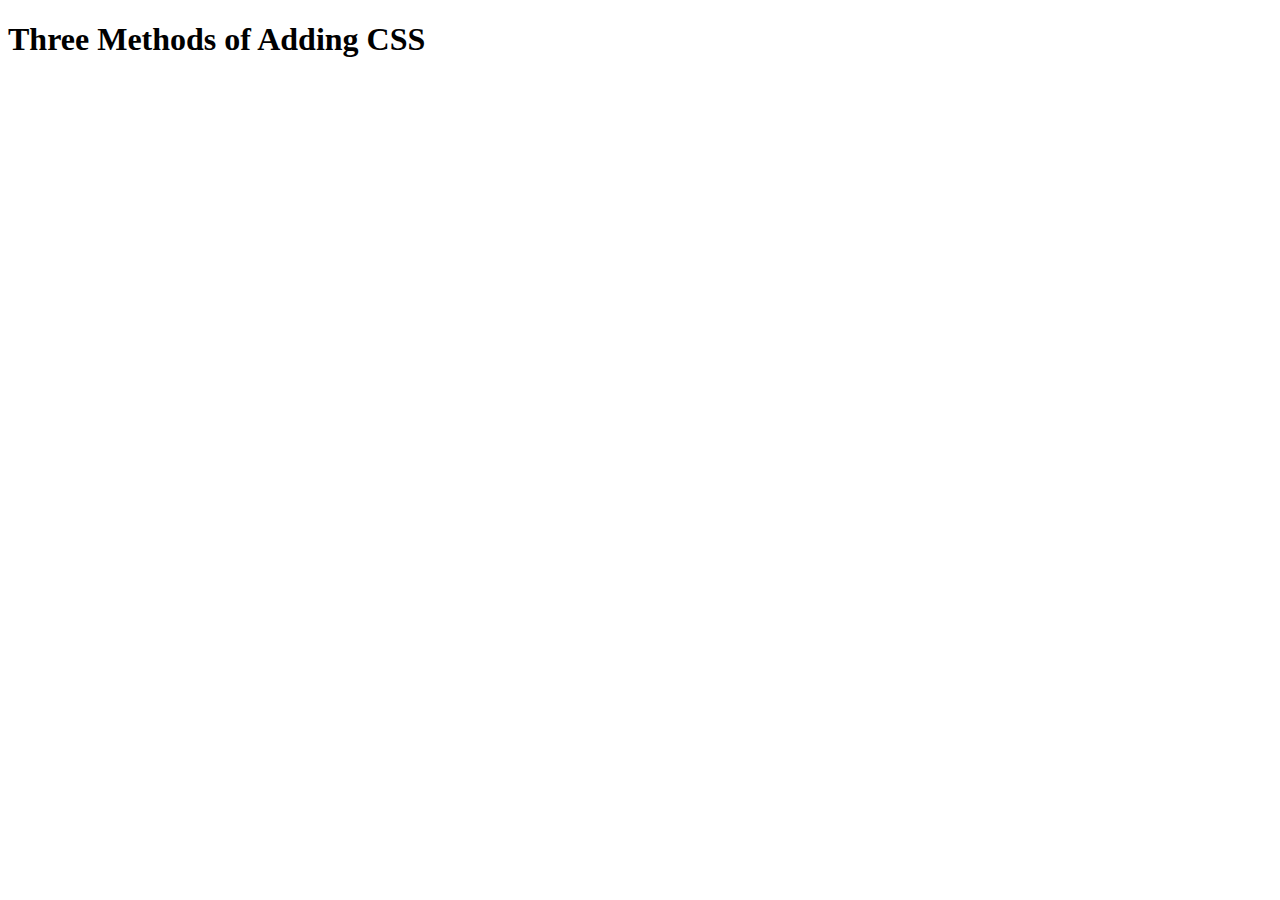
<file: day_43/5.1. Adding CSS/index.html>
<!DOCTYPE html>
<html lang="en">

<head>
  <meta charset="UTF-8">
  <title>Adding CSS</title>
</head>

<body>
  <h1>Three Methods of Adding CSS</h1>
  <!-- Create 3 Links to The 3 Webpages: inline, internal and external -->
</body>

</html>
</file>
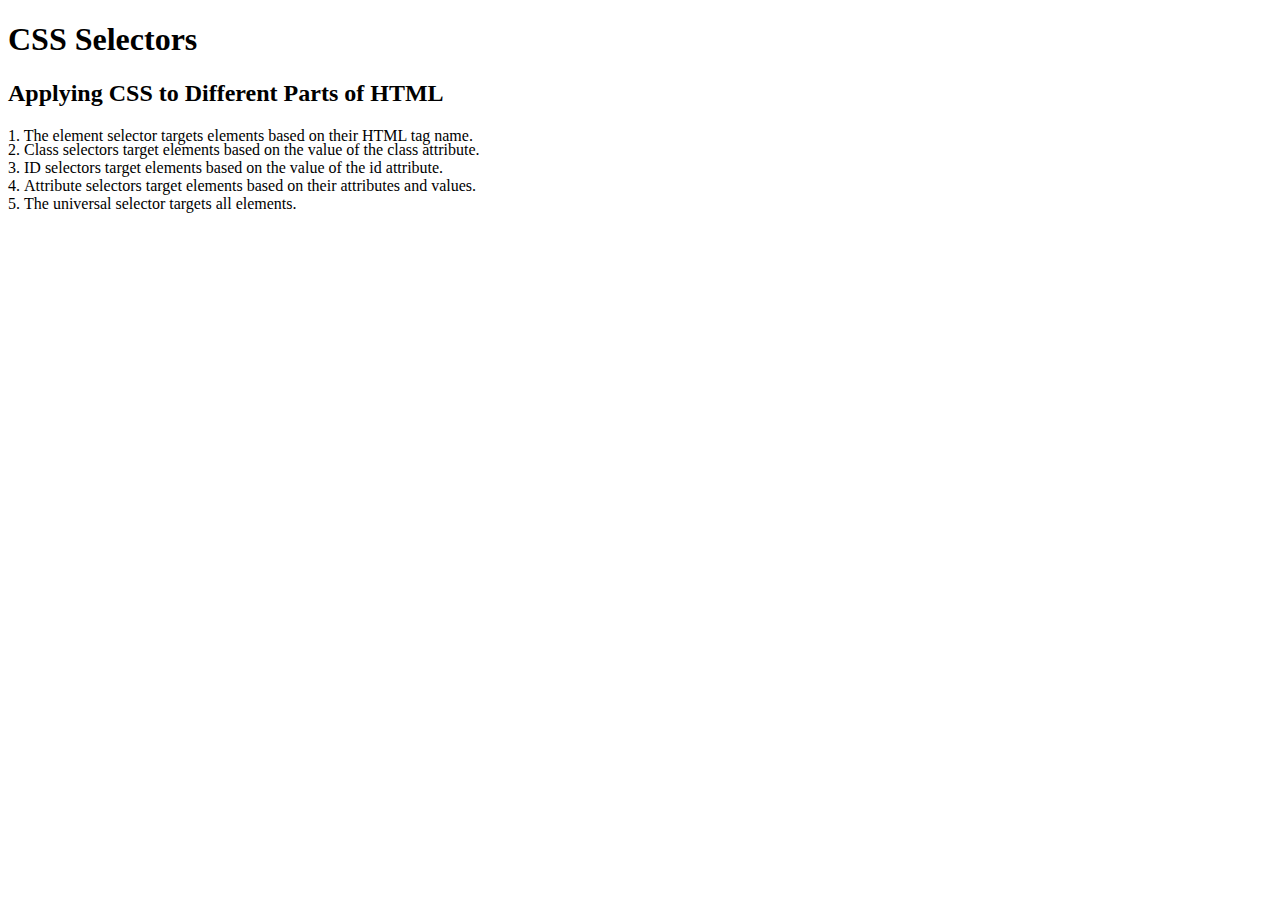
<file: day_43/5.3 CSS Selectors/index.html>
<!DOCTYPE html>
<html lang="en">

<head>
  <meta charset="UTF-8">
  <title>CSS Selectors</title>
  <link rel="stylesheet" href="./style.css" />
</head>

<body>
  <h1>CSS Selectors</h1>
  <h2>Applying CSS to Different Parts of HTML</h2>
  <!-- TODO 1: Set the CSS for all paragraph tags to "color: red" -->
  <p class="note">1. The element selector targets elements based on their HTML tag name.</p>

  <ol>
    <!-- TODO 2: Set the CSS for all elements with a class of "note" to "font-size: 20px" -->
    <li class="note" value="2">Class selectors target elements based on the value of the class attribute.</li>

    <!-- TODO 3: Set the CSS for the element with an id of "id-selector-demo" to "color: green" -->
    <li class="note" id="id-selector-demo" value="3">ID selectors target elements based on the value of the id
      attribute.</li>

    <!-- TODO 4: Set the CSS for the li elements that have the "value" attribute set to "4" to have "color: blue" -->
    <li class="note" value="4">Attribute selectors target elements based on their attributes and values.</li>

    <!-- TODO 5: Set all elements to have "text-align: center" -->
    <li class="note" value="5">The universal selector targets all elements.</li>
  </ol>
</body>

</html>
</file>
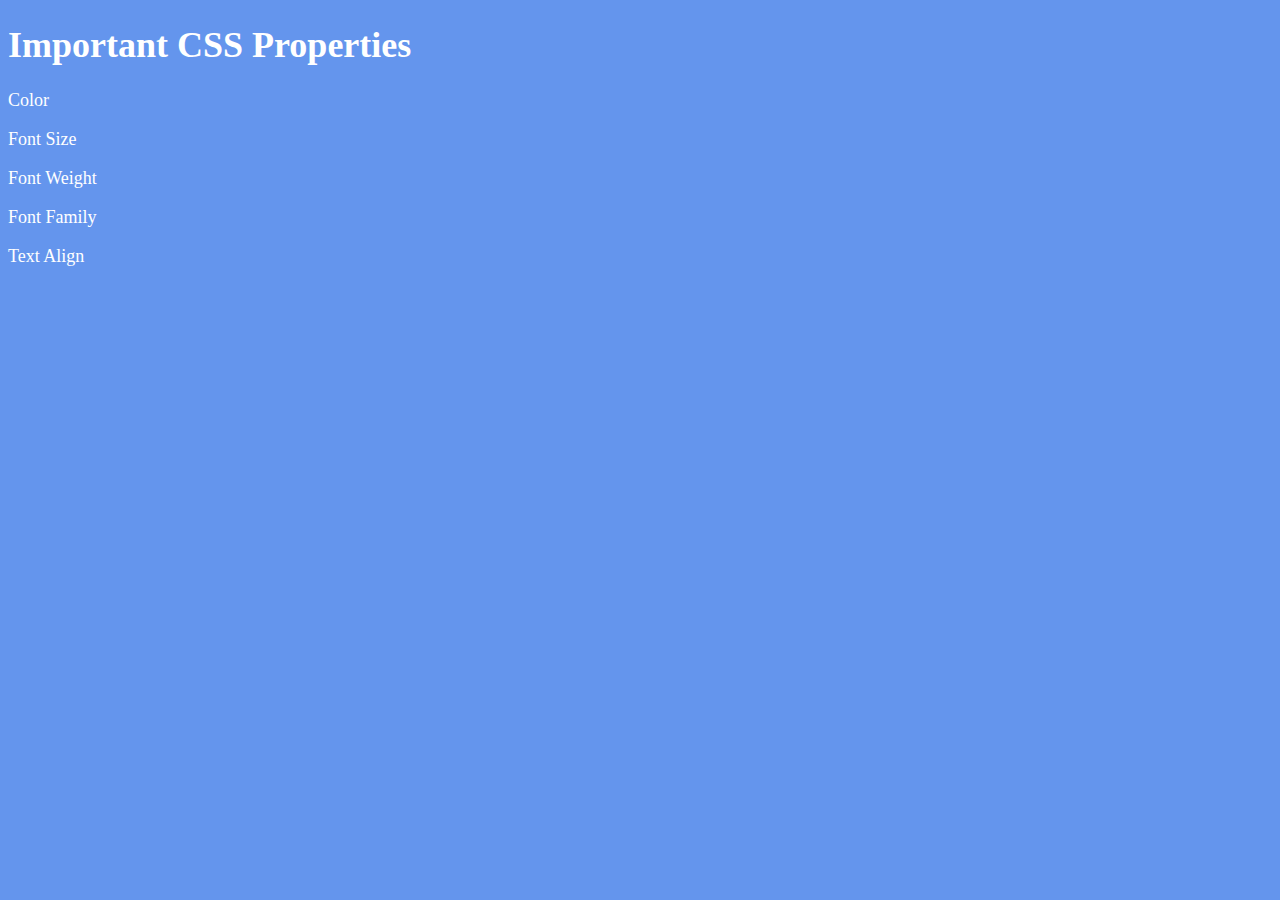
<file: day_44/6.1 Font Properties/index.html>
<!DOCTYPE html>
<html lang="en">

<head>
  <meta charset="UTF-8">
  <title>CSS Properties</title>
  <style>
    body {
      background-color: cornflowerblue;
      color: white;
      font-size: 18px;
    }

    /* Don't change the CSS above, add Your CSS below */

    
  </style>
</head>

<body>
  <h1>Important CSS Properties</h1>
  <p>Color</p>
  <p>Font Size</p>
  <p>Font Weight</p>
  <p>Font Family</p>
  <p>Text Align</p>

  <!-- TODOs
  1. Change the color of <p>Color</p> to "coral" color.
  2. Change the font size of <p>Font Size</p> to 2X the size of the root font size.
  3. Change the font weight of <p>Font Weight</p> to 900.
  4. Change the font family of <p>Font Family</p> to the Google font Caveat with regular (400) font weight.
  Link: https://fonts.google.com/specimen/Caveat
  5. Change the <p>Text Align</p> to right align.
  6. Change the the root (html element) font size to 30px -->
</body>

</html>
</file>
<file: day_43/5.3 CSS Selectors/style.css>
ol {
  margin-left: -40px;
  margin-top: -20px;
  list-style-position: inside;
}

/* Write your CSS below, don't change the rules above. */
</file>
